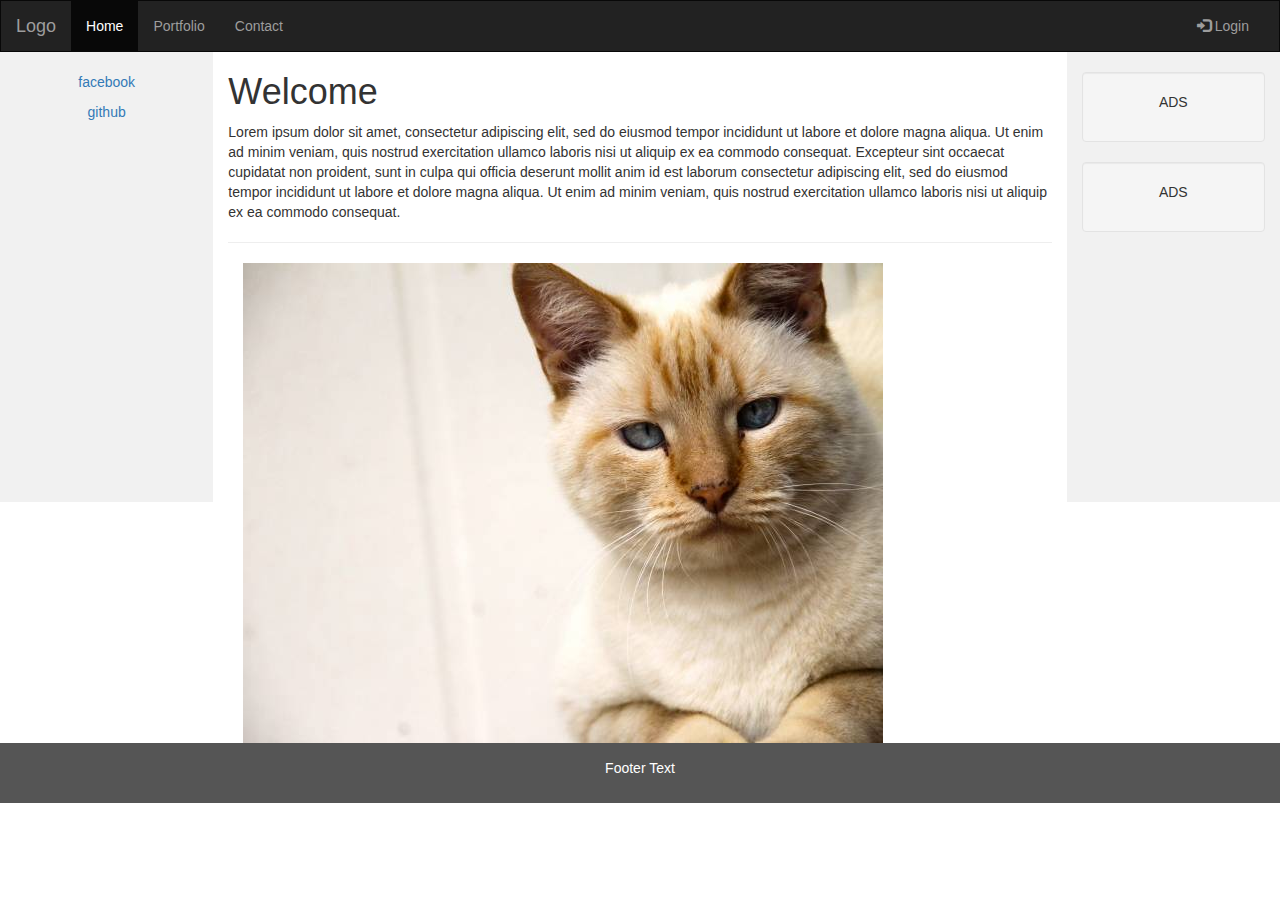
<file: text.html>
<!DOCTYPE html>
<html lang="en">
<head>
  <title>Bootstrap Example</title>
  <meta charset="utf-8">
  <meta name="viewport" content="width=device-width, initial-scale=1">
  <link rel="stylesheet" href="https://maxcdn.bootstrapcdn.com/bootstrap/3.3.7/css/bootstrap.min.css">
  <script src="https://ajax.googleapis.com/ajax/libs/jquery/3.3.1/jquery.min.js"></script>
  <script src="https://maxcdn.bootstrapcdn.com/bootstrap/3.3.7/js/bootstrap.min.js"></script>
  <style>
    /* Remove the navbar's default margin-bottom and rounded borders */ 
    .navbar {
      margin-bottom: 0;
      border-radius: 0;
    }
    
    /* Set height of the grid so .sidenav can be 100% (adjust as needed) */
    .row.content {height: 450px}
    
    /* Set gray background color and 100% height */
    .sidenav {
      padding-top: 20px;
      background-color: #f1f1f1;
      height: 100%;
    }
    
    /* Set black background color, white text and some padding */
    footer {
      background-color: #555;
      color: white;
      padding: 15px;
    }
    
    /* On small screens, set height to 'auto' for sidenav and grid */
    @media screen and (max-width: 767px) {
      .sidenav {
        height: auto;
        padding: 15px;
      }
      .row.content {height:auto;} 
    }
  </style>
</head>
<body>

<nav class="navbar navbar-inverse">
  <div class="container-fluid">
    <div class="navbar-header">
      <button type="button" class="navbar-toggle" data-toggle="collapse" data-target="#myNavbar">
        <span class="icon-bar"></span>
        <span class="icon-bar"></span>
        <span class="icon-bar"></span>                        
      </button>
      <a class="navbar-brand" href="#">Logo</a>
    </div>
    <div class="collapse navbar-collapse" id="myNavbar">
      <ul class="nav navbar-nav">
        <li class="active"><a href="#">Home</a></li>
        
        <li><a href="index.html">Portfolio</a></li>
        <li><a href="bt-contact.html">Contact</a></li>
      </ul>
      <ul class="nav navbar-nav navbar-right">
        <li><a href="#"><span class="glyphicon glyphicon-log-in"></span> Login</a></li>
      </ul>
    </div>
  </div>
</nav>
  
<div class="container-fluid text-center">    
  <div class="row content">
    <div class="col-sm-2 sidenav">
      
      <p><a href="https://www.facebook.com/Nelley Nguyen target="_blank">facebook</a></p>
      <p><a href="https://www.github.com/tranguyen123 target="_blank">github</a></p>
    </div>
    <div class="col-sm-8 text-left"> 
      <h1>Welcome</h1>
      <p>Lorem ipsum dolor sit amet, consectetur adipiscing elit, sed do eiusmod tempor incididunt ut labore et dolore magna aliqua. Ut enim ad minim veniam, quis nostrud exercitation ullamco laboris nisi ut aliquip ex ea commodo consequat. Excepteur sint occaecat cupidatat non proident, sunt in culpa qui officia deserunt mollit anim id est laborum consectetur adipiscing elit, sed do eiusmod tempor incididunt ut labore et dolore magna aliqua. Ut enim ad minim veniam, quis nostrud exercitation ullamco laboris nisi ut aliquip ex ea commodo consequat.</p>
      <hr>
      <h3></h3>
      <!-- add my picture -->
    <div class="container">
    
      <img src="cat.jpg" alt="profile pix"   class="col-4" >
      

      </div>
    </div>
    <div class="col-sm-2 sidenav">
      <div class="well">
        <p>ADS</p>
      </div>
      <div class="well">
        <p>ADS</p>
      </div>
    </div>
  </div>
</div>

<footer class="container-fluid text-center">
  <p>Footer Text</p>
</footer>

</body>
</html>
</file>
